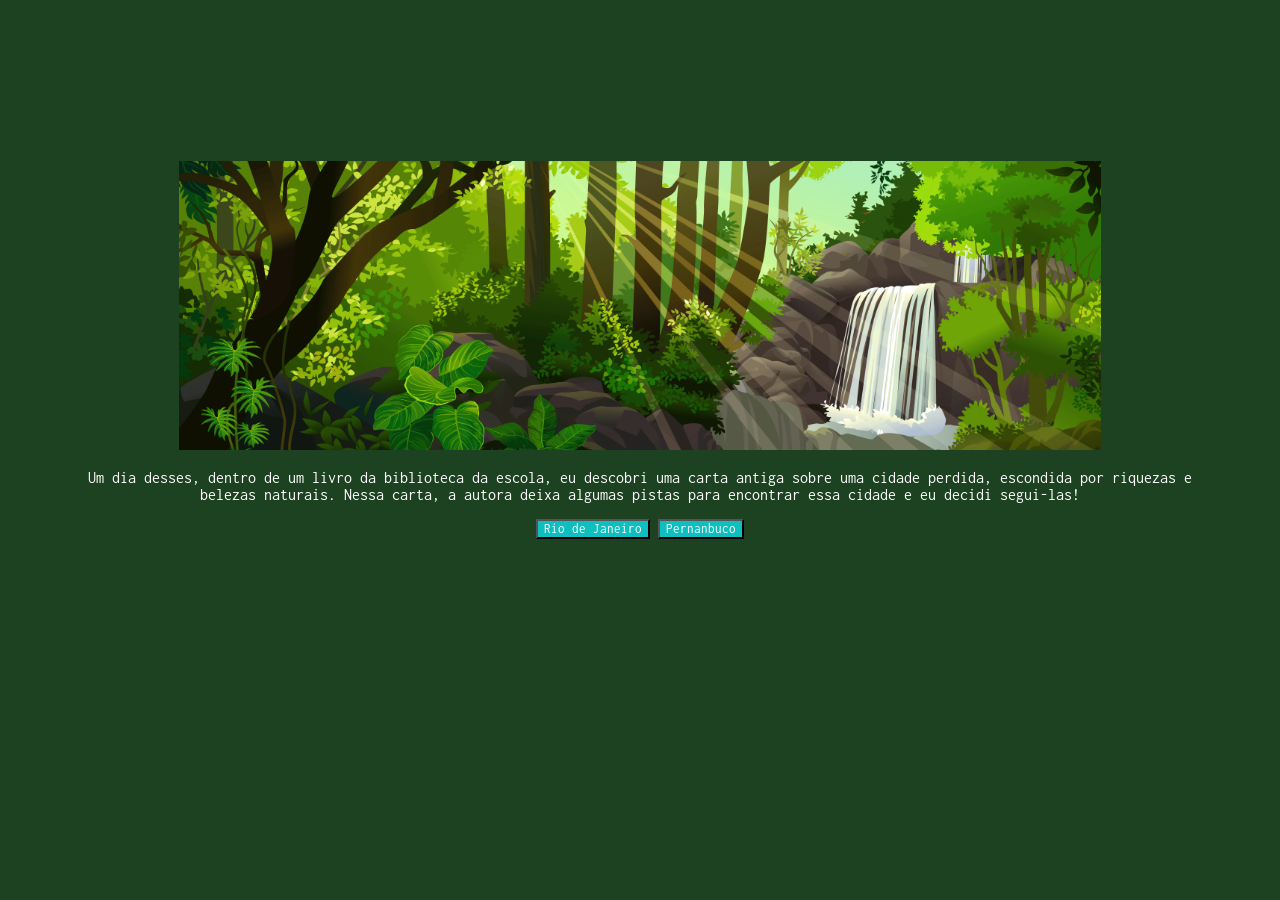
<file: index.html>
<!DOCTYPE html>
<html lang="pt-br">

<head>
    <meta charset="UTF-8">
    <meta name="viewport" content="width=device-width, initial-scale=1.0">
    <link rel="stylesheet" href="style.css">
    <link rel="preconnect" href="https://fonts.googleapis.com">
    <link rel="preconnect" href="https://fonts.gstatic.com" crossorigin>
    <link href="https://fonts.googleapis.com/css2?family=Inconsolata:wght@200..900&display=swap" rel="stylesheet">
    <title>Em busca da cidade perdida</title>
</head>

<body>
    <main>
        <div class="passo ativo" id="passo-0">
            <img src="img/cenario-passo0.webp" alt="">
            <p>Um dia desses, dentro de um livro da biblioteca da escola, eu descobri uma carta antiga sobre uma cidade
                perdida, escondida por riquezas e belezas naturais. Nessa carta, a autora deixa algumas pistas para
                encontrar essa cidade e eu decidi segui-las!</p>
            <button class="btn-proximo" data-proximo="1">Rio de Janeiro</button>
            <button class="btn-proximo" data-proximo="2">Pernanbuco</button>
        </div>
        <div class="passo" id="passo-1">
            <p>Você começa sua jornada no Rio de Janeiro, subindo o Pico da Tijuca ao amanhecer para encontrar a
                primeira pista.</p>
            <button class="btn-proximo" data-proximo="3">Procurar pista no topo do pico</button>
            <button class="btn-proximo" data-proximo="4">Desistir e voltar para a casa</button>
        </div>
        <div class="passo" id="passo-2">
            <p>Em Pernambuco, você visita a histórica cidade de Olinda. Na carta, uma das pistas indica que para
                localizar a entrada para a cidade perdida você deve procurar a próxima pista em um dos pontos turísticos
                da cidade. Por qual você começa?</p>
            <button class="btn-proximo" data-proximo="5">Investigar as igrejas antigas</button>
            <button class="btn-proximo" data-proximo="6">Explorar as praias próximas</button>
        </div>
        <div class="passo" id="passo-3">
            <p>No topo do Pico da Tijuca, você encontra uma antiga inscrição apontando que a próxima pista está
                localizada no Amazonas.</p>
            <button class="btn-proximo" data-proximo="7">Seguir para o Amazonas</button>
        </div>
        <div class="passo" id="passo-4">
            <img src="img/cenario-passo4-voltar-casa.png" alt="imagem voltando para casa e desitindo da aventura">
            <p>Você decide que a aventura é grande demais e volta para casa, mas sempre se pergunta o que teria
                encontrado.</p>
        </div>
        <div class="passo" id="passo-5">
            <p>Nas igrejas de Olinda, você descobre um mapa antigo escondido atrás de um altar, apontando que a próxima
                pista está no Amazonas.</p>
            <button class="btn-proximo" data-proximo="7">Viajar para o Amazonas</button>
        </div>
        <div class="passo" id="passo-6">
            <p>Explorando as praias, você encontra uma caverna escondida, mas ela leva a um beco sem saída.</p>
            <button class="btn-proximo" data-proximo="8">Voltar e explorar as igrejas</button>
        </div>
        <div class="passo" id="passo-7">
            <p>No Amazonas, a busca pela cidade perdida se intensifica. Você se depara com um rio bifurcado.</p>
            <button class="btn-proximo" data-proximo="9">Seguir pelo rio à esquerda</button>
            <button class="btn-proximo" data-proximo="10">Seguir pelo rio à direita</button>
        </div>
        <div class="passo" id="passo-8">
            <p>De volta às igrejas, você finalmente encontra o mapa antigo. Agora, para o Amazonas!</p>
            <button class="btn-proximo" data-proximo="7">Seguir para o Amazonas</button>
        </div>
        <div class="passo" id="passo-9">
            <p>O rio à esquerda leva você a uma cachoeira escondida com inscrições antigas que revelam a entrada da
                cidade perdida.</p>
            <button class="btn-proximo" data-proximo="11">Explorar a cidade perdida</button>
        </div>
        <div class="passo" id="passo-10">
            <p>O rio à direita termina em uma área pantanosa. Apesar de belas vistas, não há sinais da cidade perdida
                aqui.</p>
            <button class="btn-proximo" data-proximo="12">Retornar e tentar o outro rio</button>
        </div>
        <div class="passo" id="passo-11">
            <img src="img/cenario-passo11-cidade-perdida.png" alt="encontrando uma cidade maravilhosa perdida no Amazonas">
            <p>Dentro da cidade perdida, você descobre tesouros inimagináveis e decide se dedicar a estudar e preservar
                este lugar</p>
        </div>
        <div class="passo" id="passo-12">
            <p>Retornando e escolhendo o rio à esquerda, você finalmente encontra a cachoeira escondida e as inscrições
                que levam à cidade perdida.</p>
            <button class="btn-proximo" data-proximo="11">Explorar a cidade perdida</button>
        </div>

    </main>
    <script src="index.js"></script>

</body>

</html>
</file>
<file: style.css>
body {
    background-color: #1D4221;
    color: white;
    font-family: "Inconsolata", monospace;
    display: flex;
    justify-content: center;
    align-items: center;
    height: 700px;
    margin: 0px;
}

button {
    background-color: #0fbebe;
    color: white;
    font-family: "Inconsolata", monospace;

}

.passo {
    display: none;
}

.passo.ativo {
    display: block;
}

main {
    text-align: center;
    max-width: 90%;
}

img {
    max-width: 80%;
}
</file>
